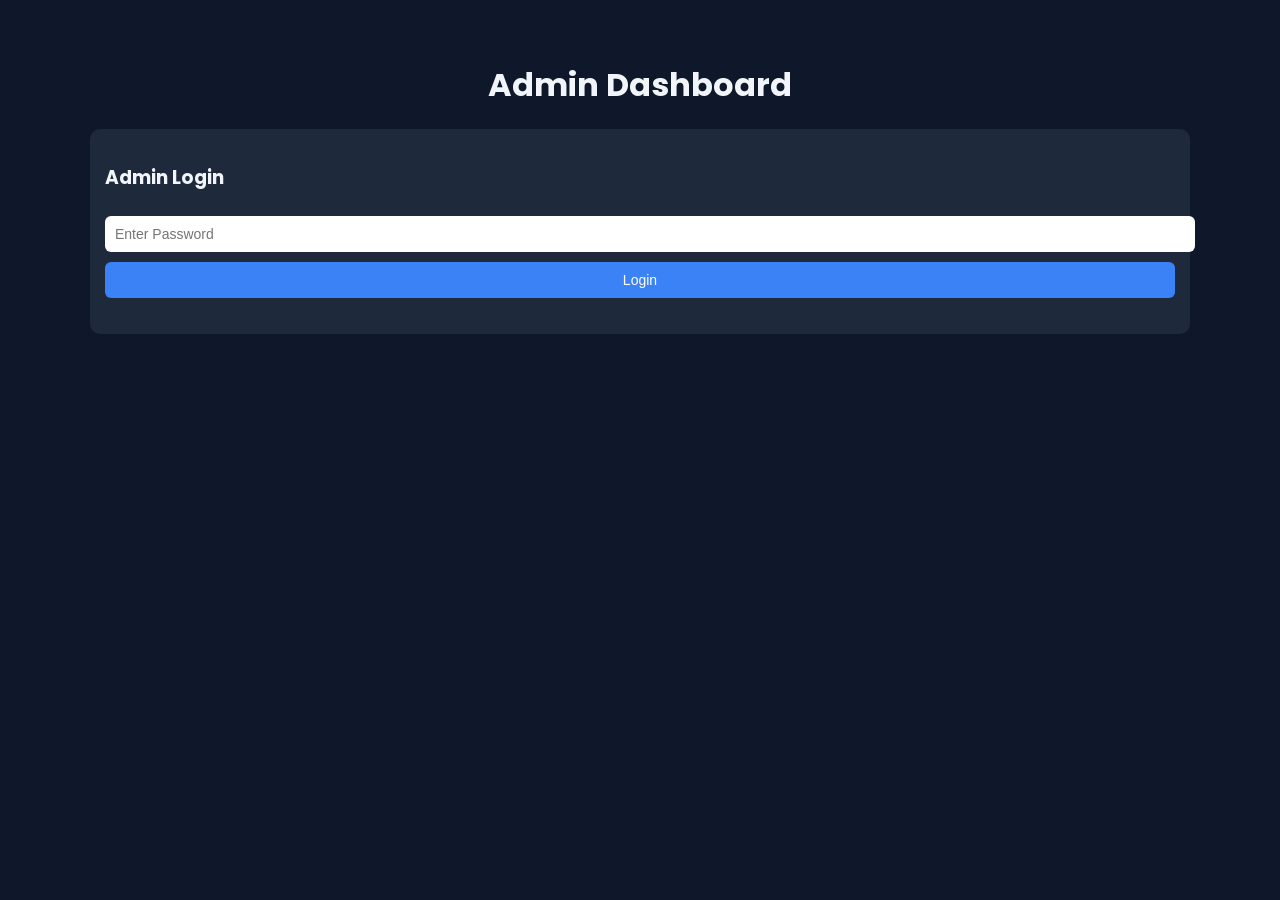
<file: project/admin.html>
<!DOCTYPE html>
<html lang="en">
<head>
<meta charset="UTF-8">
<meta name="viewport" content="width=device-width, initial-scale=1.0">
<title>Admin Dashboard - SCMMS</title>

<link href="https://fonts.googleapis.com/css2?family=Poppins:wght@300;400;600;700&display=swap" rel="stylesheet">

<style>
body{
font-family:Poppins,sans-serif;
margin:0;
padding:0;
background:#0f172a;
color:#f1f5f9;
display:flex;
flex-direction:column;
align-items:center;
}

.container{
width:90%;
max-width:1100px;
margin-top:40px;
}

h1{
text-align:center;
margin-bottom:20px;
}

.card{
background:#1e293b;
padding:15px;
border-radius:10px;
margin-bottom:20px;
}

input,button{
padding:10px;
margin:5px 0;
width:100%;
border-radius:6px;
border:none;
font-size:14px;
}

button{
background:#3b82f6;
color:white;
cursor:pointer;
}

button:hover{
background:#2563eb;
}

.hidden{display:none}

table{
width:100%;
border-collapse:collapse;
margin-top:20px;
background:#1e293b;
border-radius:10px;
overflow:hidden;
}

th,td{
padding:10px;
text-align:left;
border-bottom:1px solid #334155;
}

th{
background:#3b82f6;
color:white;
}

.deleteBtn{
background:red;
color:white;
border:none;
padding:5px 10px;
border-radius:5px;
cursor:pointer;
}

select{
padding:10px;
width:100%;
margin-top:10px;
border-radius:6px;
}
</style>
</head>

<body>

<div class="container">

<h1>Admin Dashboard</h1>

<!-- LOGIN -->
<div id="loginBox" class="card">
<h3>Admin Login</h3>
<input type="password" id="adminPassword" placeholder="Enter Password">
<button onclick="login()">Login</button>
<p id="error" style="color:red;"></p>
</div>

<!-- DASHBOARD -->
<div id="dashboard" class="hidden">

<div class="card">
<label>Filter by Project</label>
<select id="projectFilter" onchange="renderDashboard()">
<option value="all">All Projects</option>
</select>
</div>

<!-- 🔥 NEW: CLEAR ALL DATA -->
<div class="card">
<button onclick="clearAllData()" style="background:#ef4444;">
Clear All Data
</button>
</div>

<div id="output"></div>

</div>

</div>

<script>
// =========================
// LOAD DATA FROM INDEX
// =========================
let projects = JSON.parse(localStorage.getItem("projects")) || {};

// =========================
// LOGIN
// =========================
function login(){
const pass = document.getElementById("adminPassword").value;

if(pass === "admin123"){
document.getElementById("loginBox").classList.add("hidden");
document.getElementById("dashboard").classList.remove("hidden");
loadProjects();
renderDashboard();
}else{
document.getElementById("error").innerText = "Wrong password!";
}
}

// =========================
// LOAD PROJECT FILTER
// =========================
function loadProjects(){
const filter = document.getElementById("projectFilter");
filter.innerHTML = `<option value="all">All Projects</option>`;

Object.keys(projects).forEach(name=>{
if(projects[name].length > 0){
let opt = document.createElement("option");
opt.value = name;
opt.textContent = name;
filter.appendChild(opt);
}
});
}

// =========================
// DASHBOARD RENDER
// =========================
function renderDashboard(){

const filterValue = document.getElementById("projectFilter").value;
const output = document.getElementById("output");

output.innerHTML = "";

Object.keys(projects).forEach(projectName=>{

if(filterValue !== "all" && filterValue !== projectName) return;

let materials = projects[projectName];

let totalCost = materials.reduce((s,m)=>s+(m.delivered*m.price),0);
let totalStock = materials.reduce((s,m)=>s+(m.delivered-m.used),0);

let box = document.createElement("div");
box.className = "card";

box.innerHTML = `
<h3>${projectName}</h3>
<p><strong>Total Cost:</strong> ₱${totalCost} | <strong>Total Stock:</strong> ${totalStock}</p>
`;

let table = document.createElement("table");

table.innerHTML = `
<tr>
<th>Material</th>
<th>Client</th>
<th>Supplier</th>
<th>Delivered</th>
<th>Used</th>
<th>Remaining</th>
<th>Usage %</th>
<th>Payment</th>
<th>Action</th>
</tr>
`;

materials.forEach((m,i)=>{

let remaining = m.delivered - m.used;
let usage = ((m.used/m.delivered)*100).toFixed(1);

let row = document.createElement("tr");

row.innerHTML = `
<td>${m.materialName}</td>
<td>${m.clientName}</td>
<td>${m.supplier}</td>
<td>${m.delivered}</td>
<td>${m.used}</td>
<td>${remaining}</td>
<td>${usage}%</td>
<td>${m.paymentStatus}</td>
<td><button class="deleteBtn" onclick="deleteItem('${projectName}',${i})">Delete</button></td>
`;

table.appendChild(row);
});

box.appendChild(table);
output.appendChild(box);

});
}

// =========================
// DELETE ITEM
// =========================
function deleteItem(project, index){

projects[project].splice(index,1);

if(projects[project].length === 0){
delete projects[project];
}

localStorage.setItem("projects", JSON.stringify(projects));

loadProjects();
renderDashboard();
}

// =========================
// CLEAR ALL DATA (NEW)
// =========================
function clearAllData(){
if(confirm("Are you sure you want to delete ALL data?")){
localStorage.removeItem("projects");
projects = {};
loadProjects();
renderDashboard();
}
}

</script>

</body>
</html>
</file>
